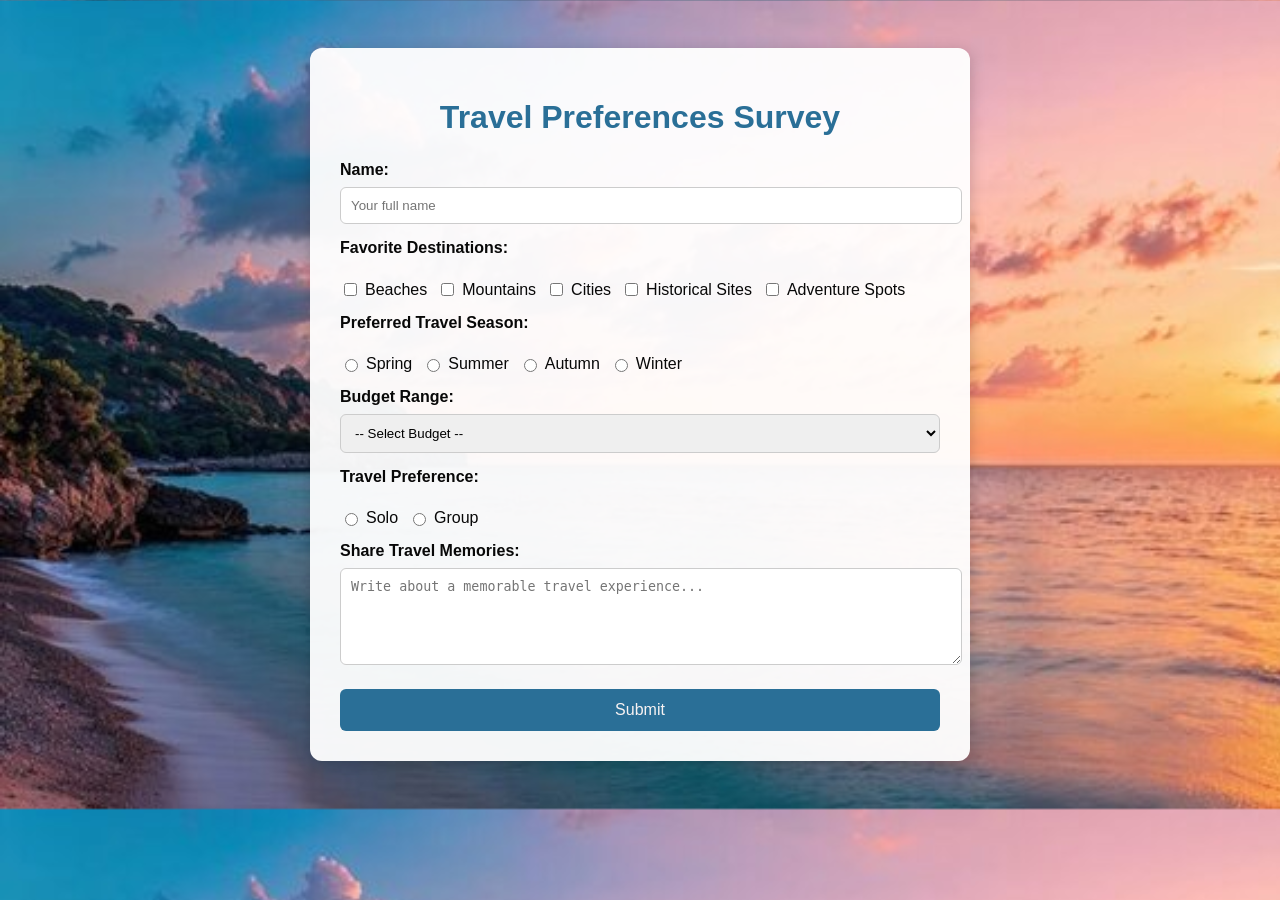
<file: index.html>
<!DOCTYPE html>
<html lang="en">
<head>
  <meta charset="UTF-8" />
  <meta name="viewport" content="width=device-width, initial-scale=1.0" />
  <title>Travel Preferences Survey</title>
  <link rel="stylesheet" href="style.css">
</head>
<body>
  <div class="container">
    <form class="survey-form">
      <h1>Travel Preferences Survey</h1>

      <label for="name">Name:</label>
      <input type="text" id="name" name="name" placeholder="Your full name" required>

      <label>Favorite Destinations:</label>
      <div class="checkbox-group">
        <label><input type="checkbox" name="destinations" value="beach"> Beaches</label>
        <label><input type="checkbox" name="destinations" value="mountains"> Mountains</label>
        <label><input type="checkbox" name="destinations" value="cities"> Cities</label>
        <label><input type="checkbox" name="destinations" value="historical"> Historical Sites</label>
        <label><input type="checkbox" name="destinations" value="adventure"> Adventure Spots</label>
      </div>

      <label>Preferred Travel Season:</label>
      <div class="radio-group">
        <label><input type="radio" name="season" value="spring" required> Spring</label>
        <label><input type="radio" name="season" value="summer"> Summer</label>
        <label><input type="radio" name="season" value="autumn"> Autumn</label>
        <label><input type="radio" name="season" value="winter"> Winter</label>
      </div>

      <label for="budget">Budget Range:</label>
      <select id="budget" name="budget" required>
        <option value="">-- Select Budget --</option>
        <option value="low">Less than $500</option>
        <option value="medium">$50 - $1500</option>
        <option value="high">Above $1500</option>
      </select>

      <label>Travel Preference:</label>
      <div class="radio-group">
        <label><input type="radio" name="preference" value="solo" required> Solo</label>
        <label><input type="radio" name="preference" value="group"> Group</label>
      </div>

      <label for="memories">Share Travel Memories:</label>
      <textarea id="memories" name="memories" rows="5" placeholder="Write about a memorable travel experience..."></textarea>

      <button type="submit">Submit</button>
    </form>
  </div>
</body>
</html>
</file>
<file: style.css>
body {
    font-family:Arial, Helvetica, sans-serif;
    background: url('background.jpg');
    background-size: cover;
    padding: 40px;
    color: #080808;
  }
  
  .container {
    max-width: 600px;
    margin: auto;
    background-color: rgba(255, 255, 255, 0.95);
    padding: 30px;
    border-radius: 12px;
    box-shadow: 0 4px 15px rgba(0, 0, 0, 0.2);
  }
  
  .survey-form h1 {
    text-align: center;
    margin-bottom: 25px;
    color: #2a6f97;
  }
  
  label {
    display: block;
    margin-top: 15px;
    font-weight: 600;
  }
  
  input[type="text"],
  select,
  textarea {
    width: 100%;
    padding: 10px;
    margin-top: 8px;
    border: 1px solid #ccc;
    border-radius: 6px;
  }
  
  .checkbox-group,
  .radio-group {
    margin-top: 8px;
    display: flex;
    flex-wrap: wrap;
    gap: 10px;
  }
  
  .checkbox-group label,
  .radio-group label {
    font-weight: normal;
    display: flex;
    align-items: center;
    gap: 5px;
  }
  
  button {
    margin-top: 20px;
    width: 100%;
    padding: 12px;
    background-color: #2a6f97;
    color: rgb(247, 242, 242);
    border: none;
    border-radius: 6px;
    font-size: 16px;
    cursor: pointer;
    transition: background 0.5s;
  }
  
  button:hover {
    background-color: #077c38;
  }
</file>
